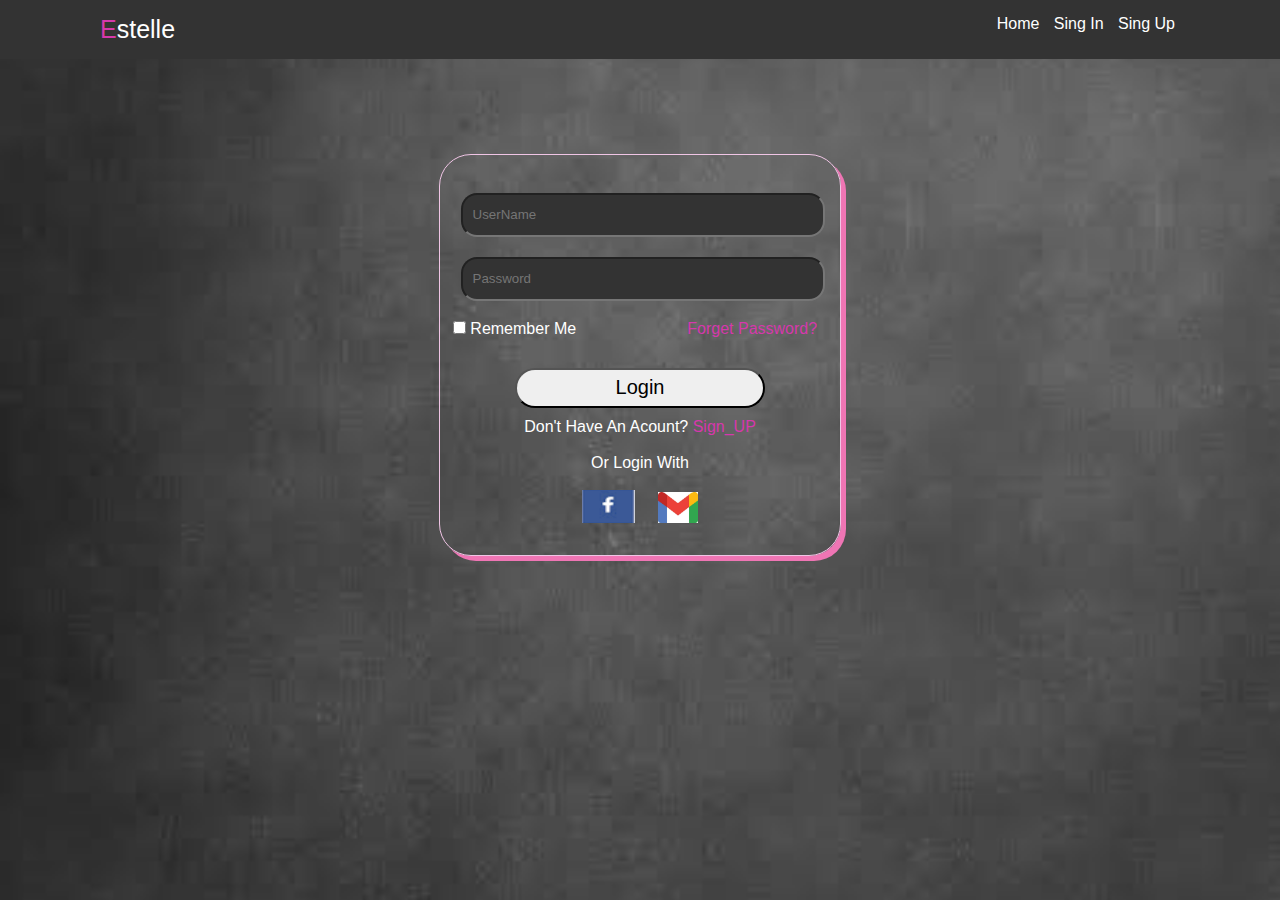
<file: project html and css/login.html>
<!DOCTYPE html>
<html lang="en">

<head>
    <meta charset="UTF-8">
    <meta name="viewport" content="width=device-width, initial-scale=1.0">
    <title>Estelle</title>
    <link rel="stylesheet" href="css/style.css">
    <link rel="icon" type="image/x-icon" href="Images/Capture.PNG"> </head>


</head>

<body id="back" style=" justify-content: center;align-items: center; margin: 0;
padding: 0;
height: 100%;
display: flex;  background-image:url(Images/WhatsApp\ Image\ 2024-11-02\ at\ 2.13.52\ PM.jpeg); background-repeat: no-repeat; background-size:cover ">
    <header>
        <a href="#" class="logo"><span>E</span>stelle</a>
        <nav>
            <a href="index.html">Home</a>
            <a href="login.html"> Sing In</a>
            <a href="signUP.html"> Sing Up</a>

        </nav>
    </header>
    <div id="login" style="width: 400px;">
        <form id="f " action="index.html">
            <input class="log " type="text " placeholder="UserName " name="Name " required><br> <input class="log" type="password" placeholder="password" name="password " required>
            <br>

            <input type="checkbox" id="fg" name="forget password" style="margin-left: -10px; margin-top: 10px;">
            <label for="fg"><a href="ForgetPassword.html">Remember Me</a></label> &nbsp;&nbsp;&nbsp;&nbsp;&nbsp;&nbsp;&nbsp;&nbsp;&nbsp;&nbsp;&nbsp;&nbsp;&nbsp;&nbsp;&nbsp;&nbsp;&nbsp;&nbsp;&nbsp;&nbsp;&nbsp;&nbsp;&nbsp;&nbsp;<span>Forget password?</span><br>

            <input type="submit" value="login" class="wi" style="color: black; width: 250px;height: 40px; margin-top: 30px; ">
            <br>
            <div style="margin-top: 10px;">Don't have an acount?
                <a href="signUP.html" style="color: #d638ac;">Sign_UP</a>
            </div>
            <br>
            <div style="text-align: center;">Or login with</div><br>

            <div>
                <a href="https://www.facebook.com/profile.php?id=100071143756180">
                    <img src="Images/Facebook.PNG"></a>&nbsp;&nbsp;&nbsp;&nbsp;
                <a href="www.Google.com">
                    <img src="Images/gmail-logo-google-product-icon-of-logotype-gmail-new-google-gmail-application-icon-gmail-is-popular-internet-online-e-mail-free-vector.jpg" style="width: 40px;"></a>
            </div>
        </form>

    </div>
</body>

</html>
</file>
<file: project html and css/css/style.css>
* {
    font-family: 'Montserrat', sans-serif;
    text-transform: capitalize;
    /*جعل اول حرف من كل كلمة كبير */
    color: white;
    margin: 0;
    padding: 0;
    transition: 0.2s linear;
}


/* body element style */

body {
    background-color: #222;
}


/* html element style */

html {
    scroll-behavior: smooth;
    --main-color: #d638ac;
}


/* link element style */

a {
    text-decoration: none;
}


/* header element style */

header {
    background-color: #333;
    position: fixed;
    top: 0;
    right: 0;
    left: 0;
    /*لجعل الheader ثابتة */
    padding: 15px 100px;
    display: flex;
    justify-content: space-between;
    padding: auto;
}

.logo {
    font-size: 25px;
}

span {
    color: var(--main-color);
}

nav a {
    font-weight: 100;
    margin: 0 5px;
}

nav a:hover {
    color: var(--main-color);
    margin-left: 10px;
    margin-right: 10px;
    font-size: large;
}

#home {
    padding-top: 80px;
    text-align: center;
    width: 70%;
    margin-left: 15%;
    margin: auto;
}

.home {
    text-align: center;
    padding: 2rem;
    margin: auto;
    width: 75%;
}

.im {
    padding-top: 10px;
    height: 100%;
}

.h1 {
    text-align: center;
}

.Fashion {
    text-transform: uppercase;
    text-align: center;
    font-size: 2.5rem;
}

#Fashion {
    display: grid;
    grid-template-columns: repeat(auto-fit, minmax(15rem, 1fr));
    gap: 2rem;
    margin: 30px 40px;
    padding: 10px 10px;
    box-shadow: 5px 5px 10px var(--main-color);
    border-radius: 20px;
    background-color: #333;
}

.fa {
    text-align: center;
    padding: 3rem auto;
    border: 1px solid rgb(240, 197, 229);
    height: 350px;
}

.fa:hover {
    margin-left: 10px;
    margin-right: 10px;
    box-shadow: 5px 5px 10px #df6ec1;
    border-radius: 20px;
}

.im1 {
    width: 100%;
    height: 80%;
}

p {
    padding: 10px 0 30px;
}

.mor {
    text-align: center;
    width: 50%;
    box-shadow: 5px 5px 10px rgb(233, 171, 218);
    padding: 5px;
    margin-bottom: 10px;
}

.mor:hover {
    color: var(--main-color);
    margin-left: 10px;
    margin-right: 10px;
    font-size: large;
    margin-left: 10px;
    margin-right: 10px;
    box-shadow: 5px 5px 10px #df6ec1;
    border-radius: 20px;
    font-weight: bold;
}


/* about us */

.heading {
    text-align: center;
    padding-bottom: 2rem;
    text-transform: uppercase;
    font-size: 3rem;
}

.abo {
    display: grid;
    grid-template-columns: repeat(auto-fit, minmax(10rem, 2fr));
    gap: 2rem;
    margin: 30px 40px;
    padding: 10px 10px;
    border-radius: 20px;
    background-color: #333;
}

.about {
    width: 75%;
    padding-left: 30px;
    font-size: large
}

.bac {
    width: 100%;
    padding-right: 20px;
}


/* contact us */

.heading {
    text-align: center;
    padding-bottom: 2rem;
    text-transform: uppercase;
    font-size: 3rem;
}

.blue {
    color: var(--main-color);
}

.container {
    padding-left: 50px;
    padding-right: 50px;
    display: inline-flex;
    gap: 20px;
    grid-template-columns: repeat(auto-fit, minmax(25rem));
    gap: 2.5 rem;
}

.box {
    padding: 2rem;
    background-color: #333;
    border-radius: .5rem;
    text-align: center;
}

.title {
    background-color: var(--main-color);
    padding: 2rem;
    font-size: 2rem;
    margin-top: 0;
    margin-left: 0;
    margin-right: 0;
}

.price {
    padding-top: 2rem;
    font-size: 3rem;
}

ul {
    list-style-type: none;
    padding: 1rem 0;
}

li {
    font-size: 1rem;
    padding: 1rem 0;
}

i {
    color: var(--main-color);
    padding-right: .5rem;
}


/* ////Contact// */

.ff {
    max-width: 70rem;
    margin: 1rem auto;
    text-align: center;
}

.input-box {
    display: flex;
    justify-content: space-between;
    flex: wrap;
    padding: 10px;
}

.input {
    width: 520px;
    height: 70px;
    background-color: #333;
    border-radius: 2rem;
    padding-left: 20px;
}

.inp {
    width: 100%;
    background-color: #333;
    border-radius: 2rem;
    padding: 0.7rem 0.6rem;
    margin: 0.3rem;
    font-size: 1.5rem;
}

#t {
    margin-bottom: 2rem;
}

.btn {
    margin-top: 2rem;
    padding: 0.8rem 1.5rem;
    font-size: 1rem;
    border-radius: 0.5rem;
    background-color: #333;
    cursor: pointer;
}

.btn:hover {
    background-color: var(--main-color);
}


/*footer*/

footer {
    background-color: #101010;
    margin-top: 100px;
}

.credits {
    display: block;
    --border: 2px solid #3a3535;
    border-top: var(--border);
    padding: 2rem;
    text-align: center;
}

.credits p {
    font-size: 30px;
    font-weight: bold;
}

.credits p span {
    color: var(--main-color);
}

.box-container {
    display: flex;
    flex-direction: row;
    justify-content: space-between;
}

.box-container div:hover {
    transform: scale(1.2);
}

.box-container div {
    margin: 2rem;
    padding: 2rem;
    display: flex;
    flex-direction: column;
}

.box-container div a {
    margin: 0.5rem;
}

.box-container div a:hover i {
    margin-right: 16px;
}

.box-container div a:hover {
    color: #ff3ca1;
    font-weight: bold;
}

#login {
    padding: 3rem auto;
    border: 1px solid rgb(240, 197, 229);
    height: 400px;
    border-radius: 2rem;
    text-align: center;
    display: flex;
    justify-content: center;
    /* Horizontally center */
    align-items: center;
    /* Vertically center */
    margin-top: 12%;
    box-shadow: 5px 5px #ef75b4;
}

.log {
    width: 350px;
    height: 40px;
    background-color: #333;
    border-radius: 1rem;
    padding-left: 10px;
    margin: 10px;
    margin-left: 15px;
}

.wi {
    border-radius: 2rem;
    text-align: center;
    font-size: 20px;
}

.wi:hover {
    background-color: #ef75b4;
    color: white;
    font-weight: bold;
    width: 200px;
    height: 70px;
}

#fg:hover {
    color: #df6ec1;
}

#signUP {
    padding: 3rem auto;
    border: 1px solid rgb(240, 197, 229);
    border-radius: 2rem;
    text-align: center;
    display: flex;
    justify-content: center;
    /* Horizontally center */
    align-items: center;
    /* Vertically center */
    margin-top: 7%;
    box-shadow: 5px 5px #ef75b4;
}

#f {
    padding: 40px;
    padding-left: 5px;
}

option {
    color: black;
}
</file>
